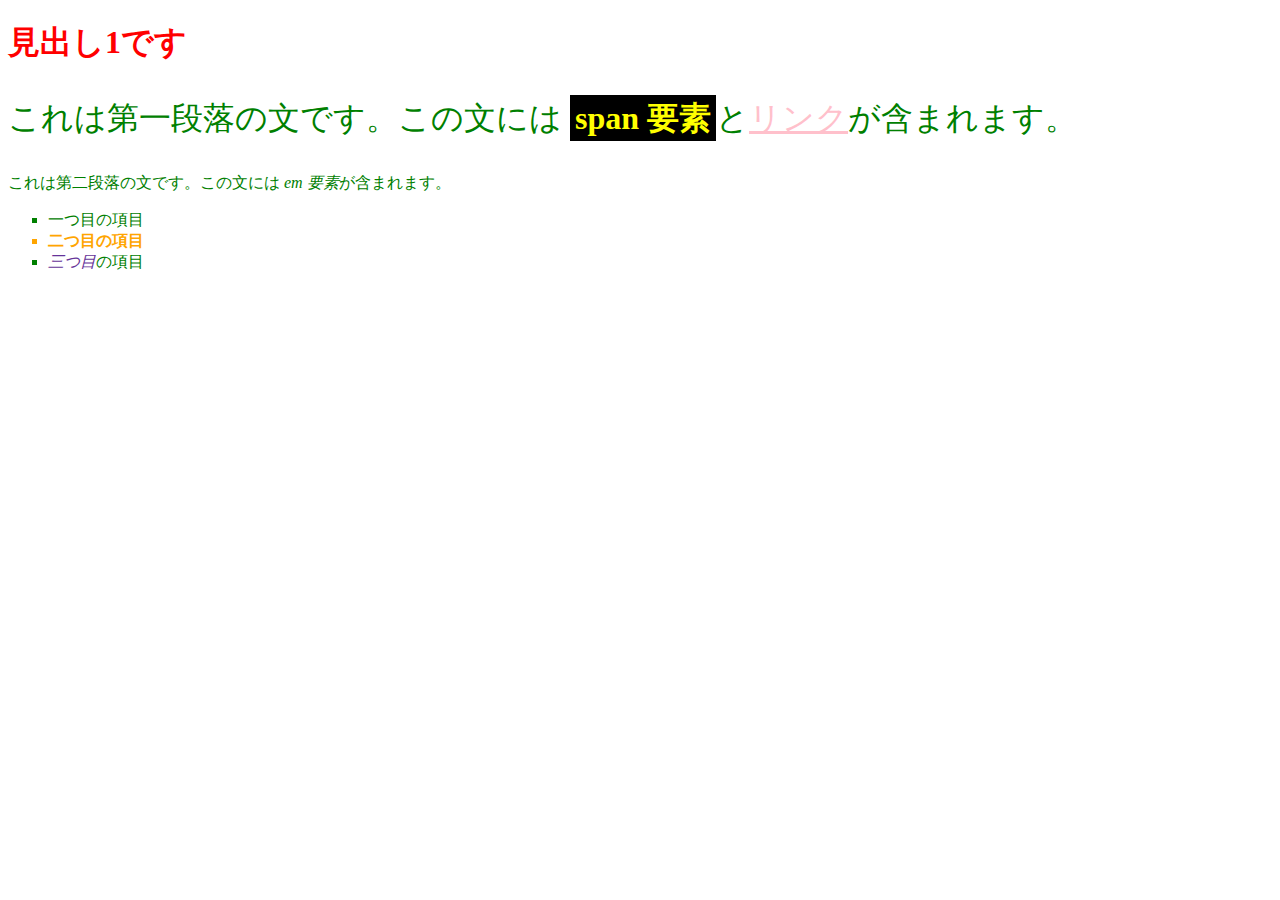
<file: index.html>
<!DOCTYPE html>
<html lang="ja">
    <head>
        <link rel="stylesheet" href="styles.css">
        <meta charset="utf-8">
        <title>CSS 入門</title>
    </head>

    <body>
        <h1>見出し1です</h1>
        <p>
            これは第一段落の文です。この文には <span class="special">span 要素</span>と<a href="http://example.com">リンク</a>が含まれます。
        </p>
        <p>
            これは第二段落の文です。この文には <em>em 要素</em>が含まれます。
        </p>
        <ul>
            <li>一つ目の項目</li>
            <li class="special">二つ目の項目</li>
            <li><em>三つ目</em>の項目</li>
        </ul>
    </body>
</html>
</file>
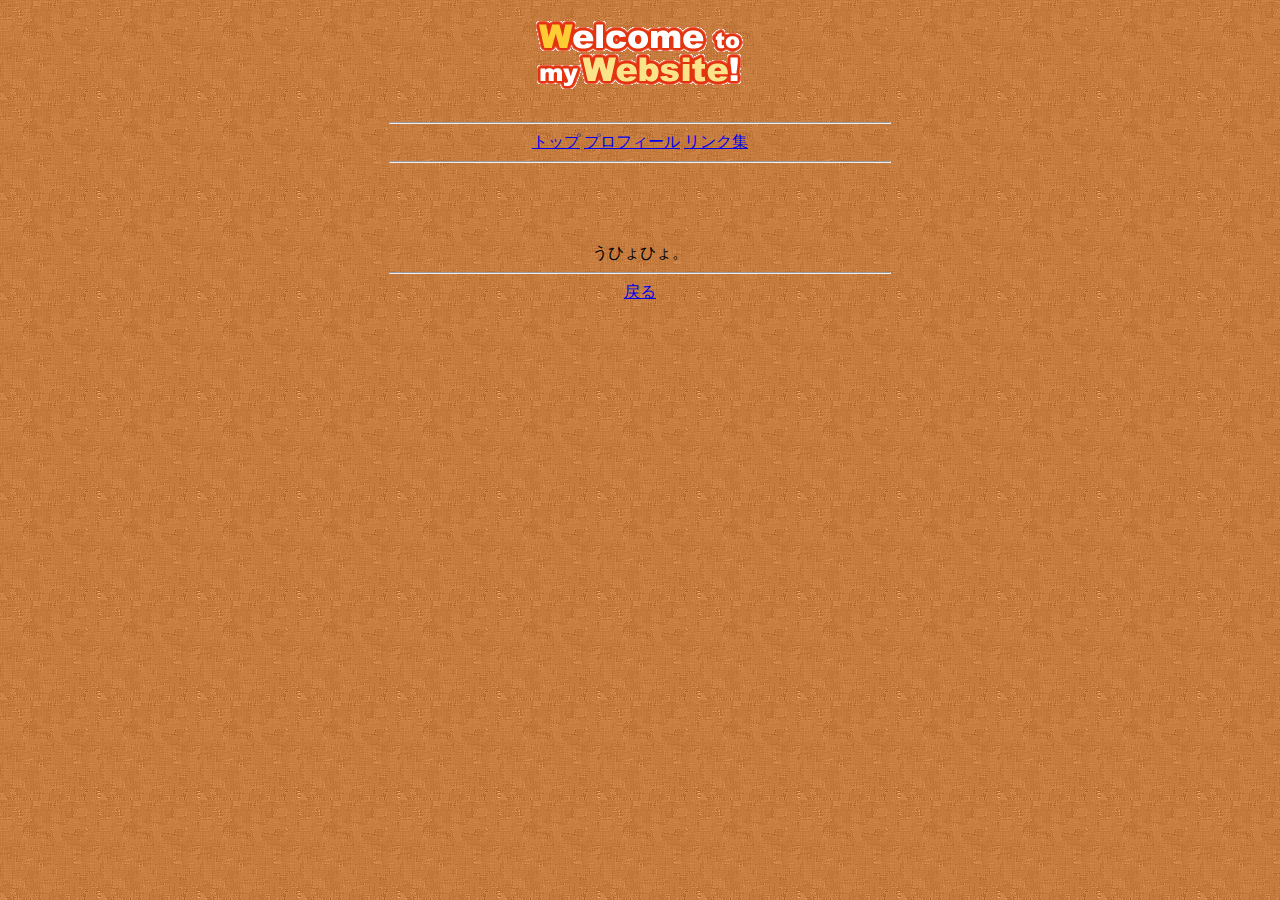
<file: one_hour/about.html>
<html>
    <head>
        <title>プロフィール</title>
    </head>

    <body background="img/le01.jpg">
        <div align="center">
            <img src="img/welcome.gif" width="210" height="88" alt="welcome">
            <br><br>
            <hr width="500">
            <a href="index.html">トップ</a>
            <a href="about.html">プロフィール</a>
            <a href="link.html">リンク集</a>
            <hr width="500"><br><br>
            <br><br>

            うひょひょ。<br>

            <hr width="500">
            <a href="index.html">戻る</a>
        </div>
    </body>
</html>
</file>
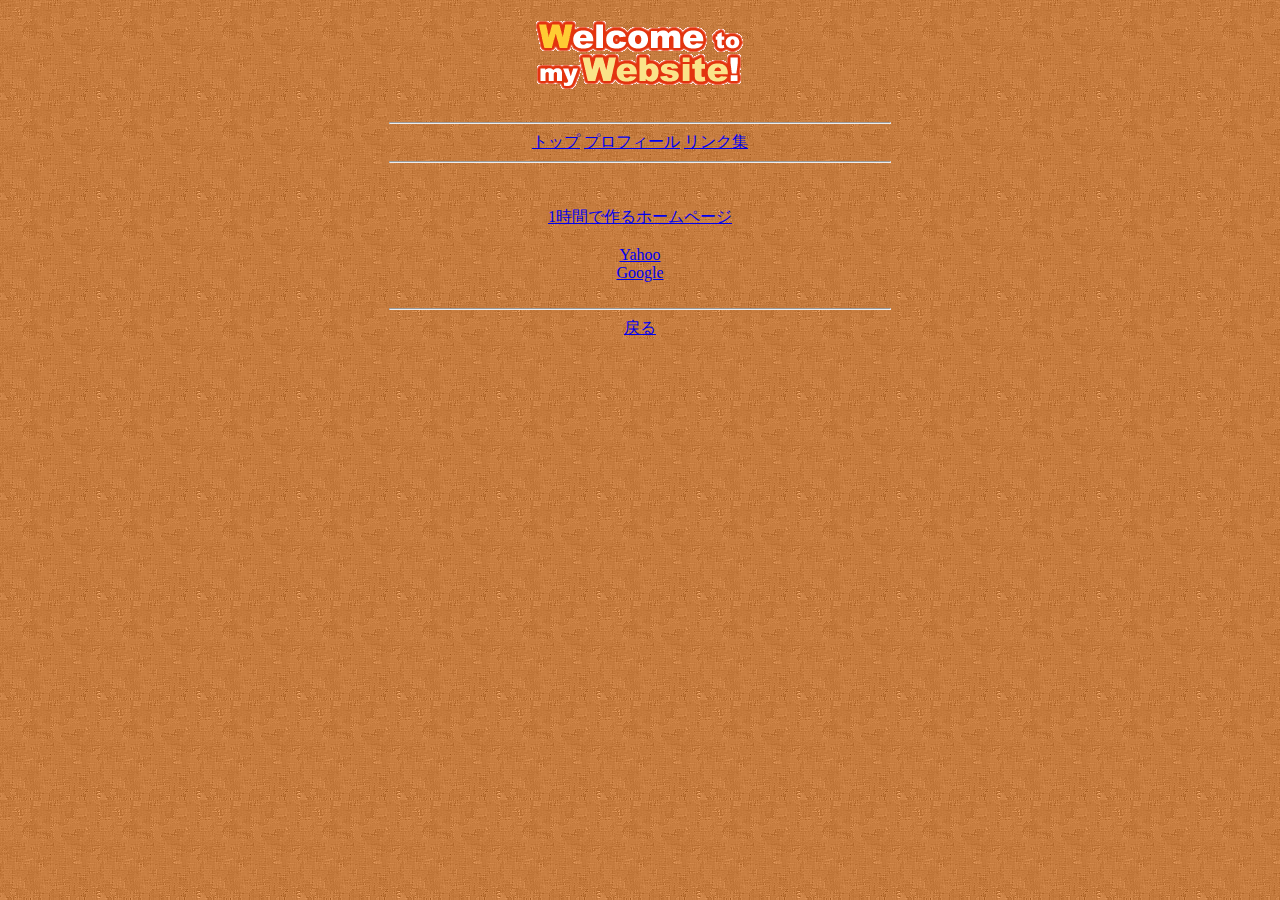
<file: one_hour/link.html>
<html>
    <head>
        <title>リンク集</title>
    </head>

    <body background="img/le01.jpg">
        <div align="center">
            <img src="img/welcome.gif" width="210" height="88" alt="welcome">
            <br><br>
            <hr width="500">
            <a href="index.html">トップ</a>
            <a href="about.html">プロフィール</a>
            <a href="link.html">リンク集</a>
            <hr width="500"><br><br>
            <a href="http://www.shoshinsha.com/hp/index.html">
            1時間で作るホームページ</a><br><br>
            <a href="http://www.yahoo.co.jp/">Yahoo</a><br>
            <a href="http://www.google.co.jp/">Google</a>
            <br><br>
            <hr width="500">
            <a href="index.html">戻る</a>
        </div>
    </body>
</html>
</file>
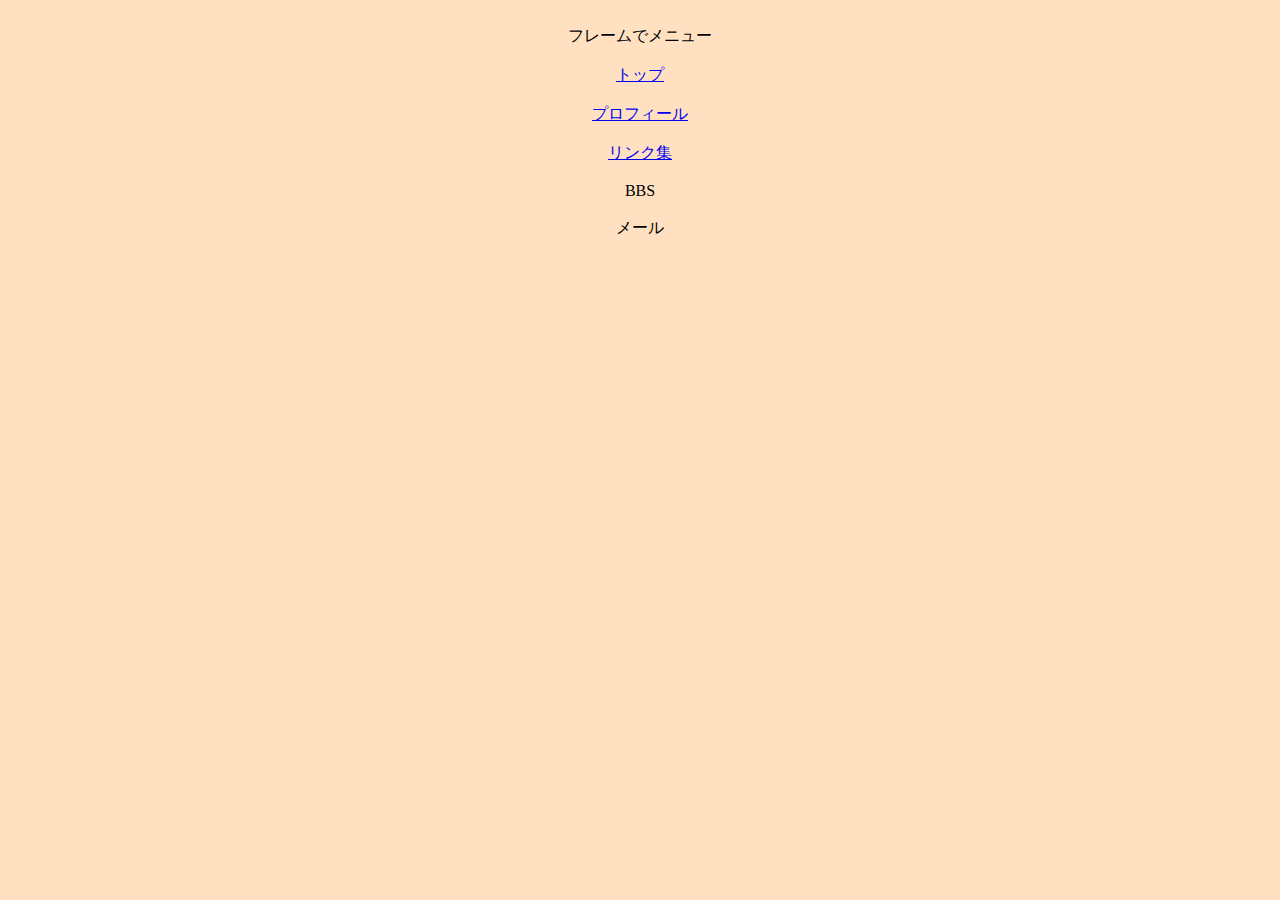
<file: one_hour/menu.html>
<html>
    <head>
        <title>私のページ</title>
    </head>

    <body bgcolor="#FFE0C1">
        <div align="center">
            <br>
            フレームでメニュー<br><br>
            <a href="index.html" target="_top">トップ</a><br><br>
            <a href="about.html" target="main">プロフィール</a><br><br>
            <a href="link.html" target="main">リンク集</a><br><br>
            BBS<br><br>
            メール
        </div>
    </body>
</html>
</file>
<file: styles.css>
h1{
    color: red;
}

p, li{
    color: green;
}

li{
    list-style-type: square;
}

.special{
    color: orange;
    font-weight: bold;
}

li em{
    color: rebeccapurple;
}

h1 + p{
    font-size: 200%;
}

a:link{
    color: pink;
}

a:visited{
    color: green;
}

a:hover{
    text-decoration: none;
}

body h1 + p .special{
    color: yellow;
    background-color: black;
    padding: 5px;
}
</file>
